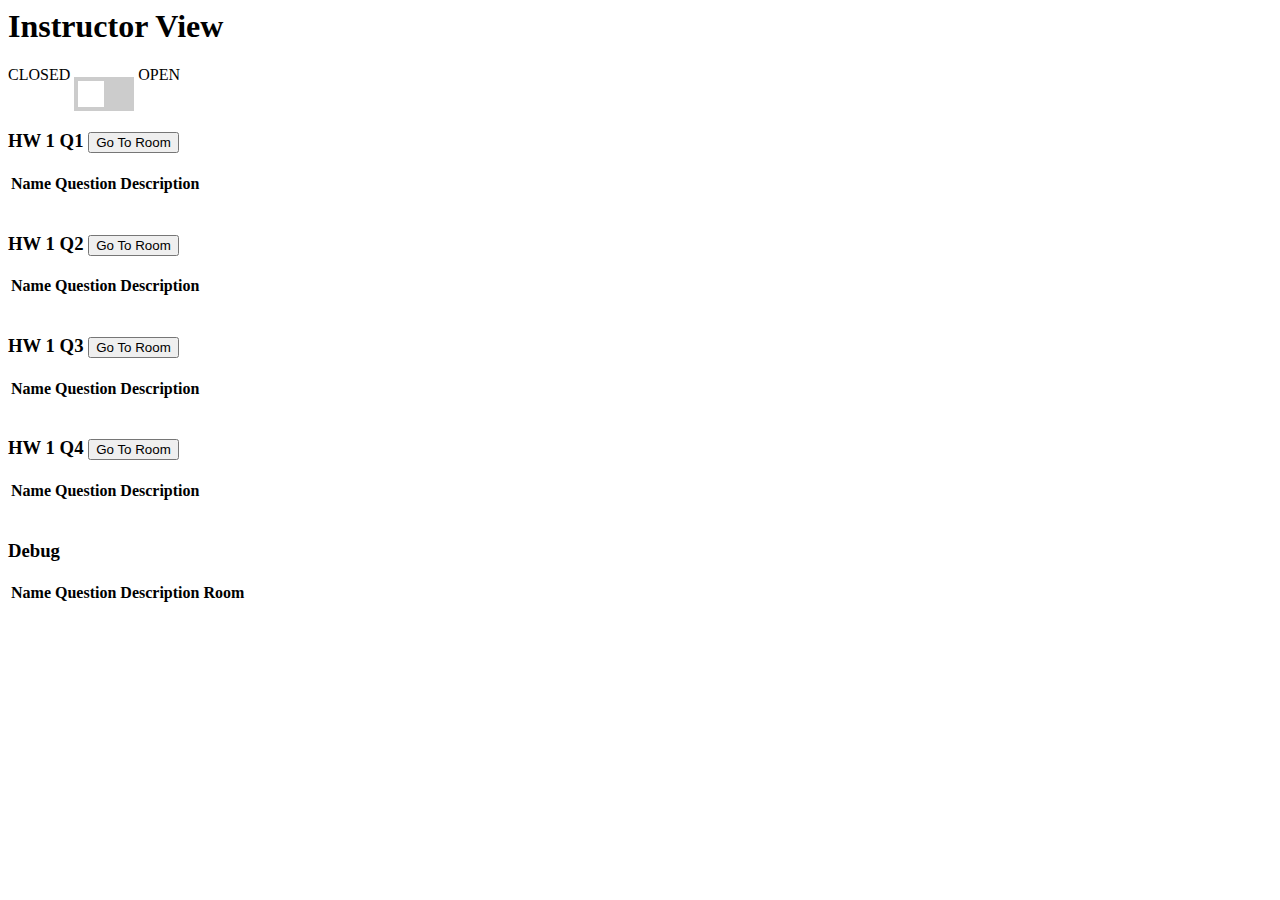
<file: instructor_view.html>
<html>
  <head>
  
    <script src="/instructor_view.js"></script>
	<link rel='stylesheet' href='main.css'></link>

	
  </head>
  <body>
    <h1>
      Instructor View
    </h1>
 
	<span>CLOSED</span>
	<!-- Rectangular switch -->
	<label class="switch">
		<input type="checkbox">
		<span class="slider"></span>
	 </label>
	 <span>OPEN</span>

	<div id = 'category-container' >
		<h3>HW 1 Q1
			<button id="add-button">Go To Room</button>
		</h3>
		<table id = "HW-1-Q1-table">
		  <tr>
			<th>Name</th>
			<th>Question</th>
			<th>Description</th>
		  </tr>
		</table>
		<br>
	 </div> 
	 
	<div id = 'category-container' >
		<h3>HW 1 Q2
			<button id="add-button">Go To Room</button>
		</h3>
		<table id = "HW-1-Q2-table">
		  <tr>
			<th>Name</th>
			<th>Question</th>
			<th>Description</th>
		  </tr>
		</table>
		<br>
	 </div> 
	 
	 	<div id = 'category-container' >
		<h3>HW 1 Q3
			<button id="add-button">Go To Room</button>
		</h3>
		<table id = "HW-1-Q3-table">
		  <tr>
			<th>Name</th>
			<th>Question</th>
			<th>Description</th>
		  </tr>
		</table>
		<br>
	 </div> 
	 
	 	<div id = 'category-container' >
		<h3>HW 1 Q4
			<button id="add-button">Go To Room</button>
		</h3>
		<table id = "HW-1-Q4-table">
		  <thead>
		  <tr>
			<th>Name</th>
			<th>Question</th>
			<th>Description</th>
		  </tr>
		  </thead>
		</table>
		<br>
	 </div> 
	 
	 	<div id = 'category-container' >
		<h3>Debug</h3>
		<table id = "Debug-table">
		  <tr>
			<th>Name</th>
			<th>Question</th>
			<th>Description</th>
			<th>Room</th>
		  </tr>
		</table>
		<br>
	 </div> 

	<!-- CONTAINER FOR TESTING, NOT FOR FINAL ITERATION -->
	 <div id='test-container'>
		<p id='test-text'></p>
	 </div>


  </body>
</html>

<!-- 
applies CSS styles, later style sheets will overright, and then anything in JS will 
supercede what is in the stylesheets

-->
</file>
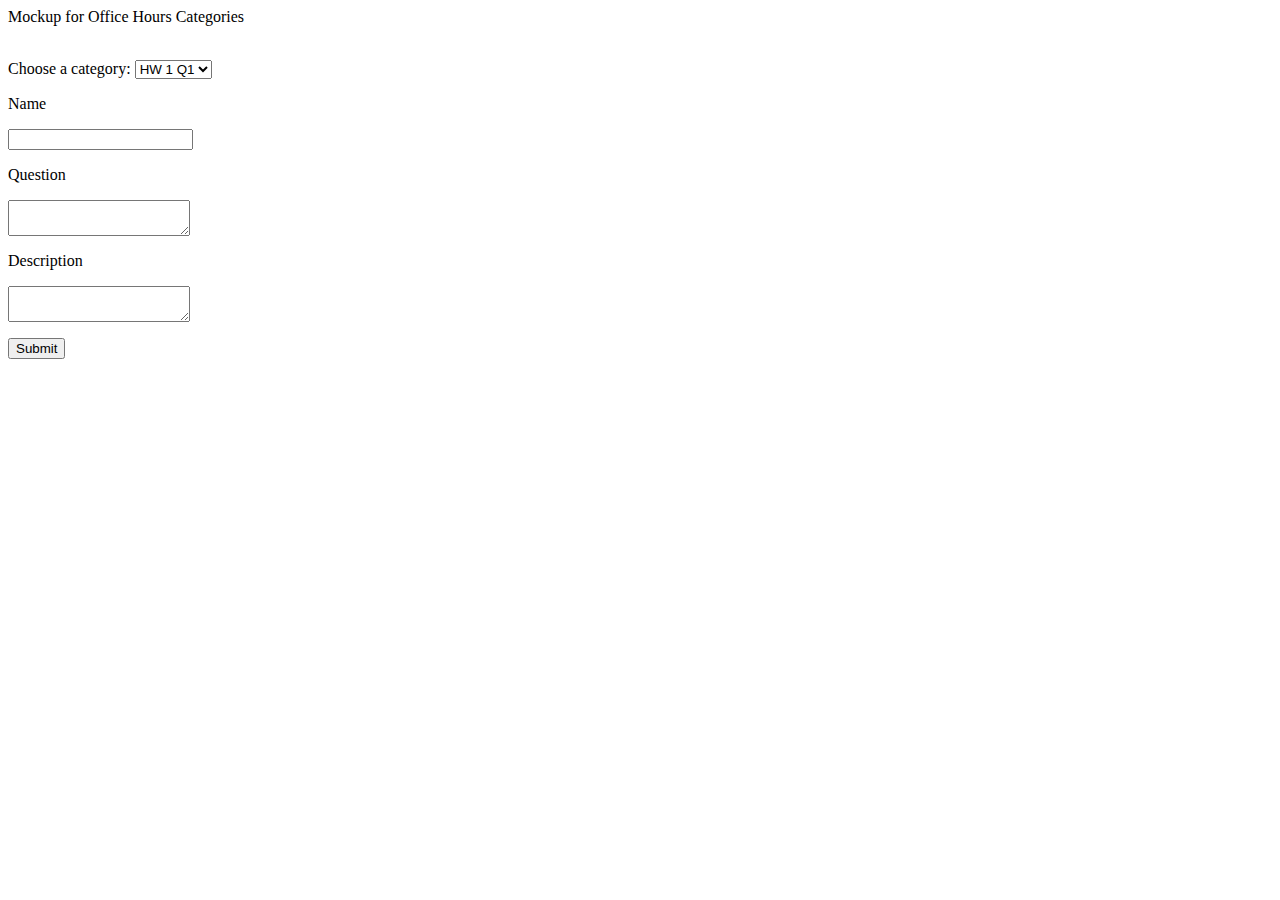
<file: submit_question.html>
<html>
  <head>
  
    <script src="/submit_question.js"></script>
	<link rel='stylesheet' href='main.css'></link>

	
  </head>
  <body>
    <p>
      Mockup for Office Hours Categories
    </p>
 <!--
	 <div id='category-button-container'>
	   <input type='button' value='HW 1 Q1'></input>
	   <input type='button' value='HW 1 Q2'></input>
	   <input type='button' value='HW 1 Q3'></input>
	   <input type='button' value='HW 1 Q4'></input>
	   <button id="add-button">Debug</button>
	 </div>
-->
	 <br>
	 <div id = 'category-drop-down-container'>
		<label for="categories">Choose a category:</label>

		<select name="categories" id="categories">
		  <option value = "1">HW 1 Q1</option>
		  <option value = "2">HW 1 Q2</option>
		  <option value = "3">HW 1 Q3</option>
		  <option value = "4">HW 1 Q4</option>
		  <option value = "5">Debug</option>
		</select>
	 
	 </div>

	<div id = 'name-container' >
		<p>Name</p>
		<input type='text' id='name-text-input'></input>
	 </div> 

	<div id = 'question-container' >
		<p>Question</p>
		<textarea id='question-text-area'></textarea>
	 </div> 
	 
	 <div id = 'description-container' >
		<p>Description</p>
		<textarea id='description-text-area'></textarea>
	 </div> 

	<p></p>

	 <div id='button-container'>
	   <button id="submit-button">Submit</button>
	 </div>
	 
	 <!-- CONTAINER FOR TESTING, NOT FOR FINAL ITERATION -->
	 <div id='test-container'>
		<p id='test-text'></p>
	 </div>

  </body>
</html>

<!-- 
applies CSS styles, later style sheets will overright, and then anything in JS will 
supercede what is in the stylesheets

-->
</file>
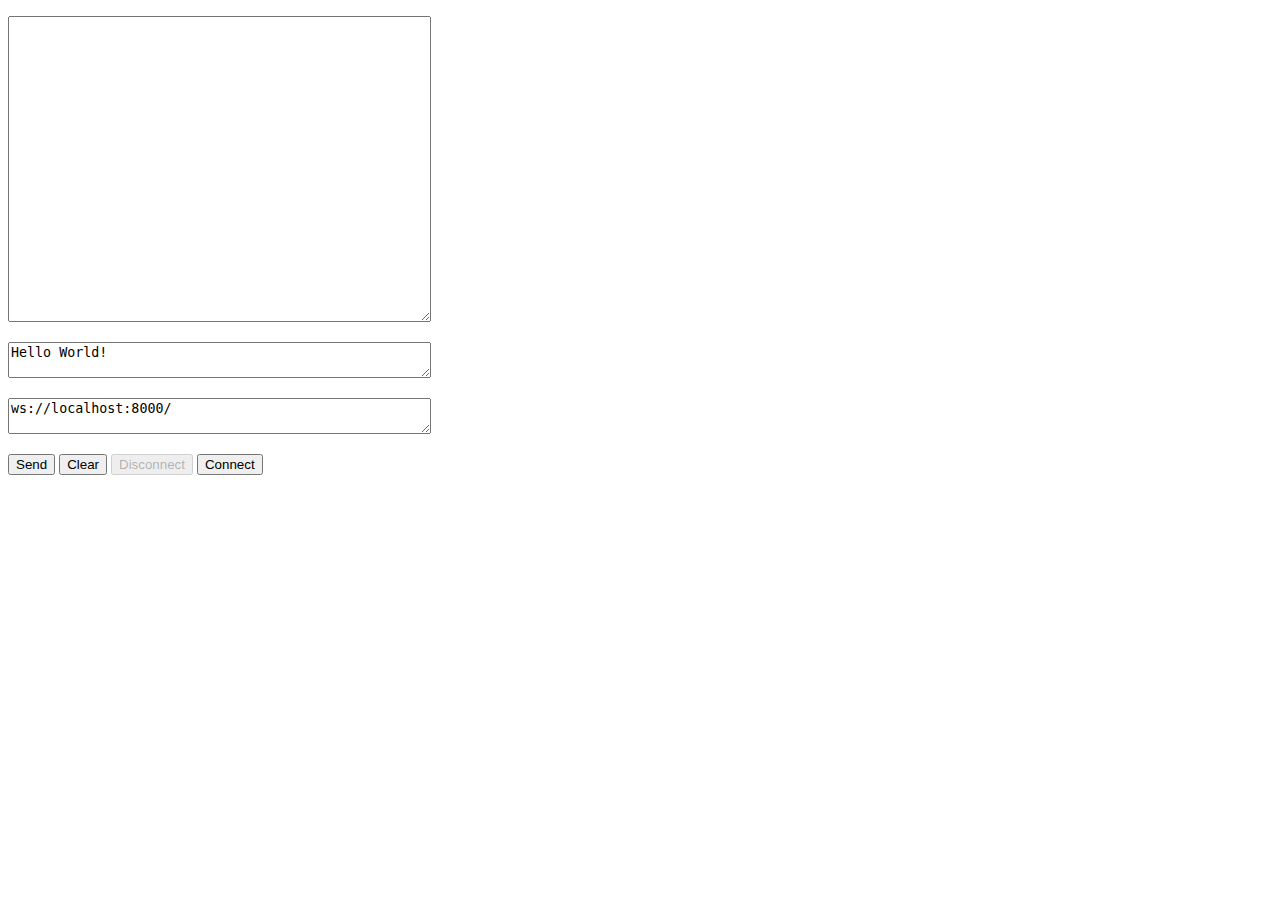
<file: SimpleWebSocketServer/websocket.html>
<!DOCTYPE html>

<meta charset="utf-8" />

<title>WebSocket Test</title>

<script language="javascript" type="text/javascript">


  function init()
  {
	document.myform.url.value = "ws://localhost:8000/"
	document.myform.inputtext.value = "Hello World!"
	document.myform.disconnectButton.disabled = true;
  }

  function doConnect()
  {
    websocket = new WebSocket(document.myform.url.value);
    websocket.onopen = function(evt) { onOpen(evt) };
    websocket.onclose = function(evt) { onClose(evt) };
    websocket.onmessage = function(evt) { onMessage(evt) };
    websocket.onerror = function(evt) { onError(evt) };
  }

  function onOpen(evt)
  {
    writeToScreen("connected\n");
	document.myform.connectButton.disabled = true;
	document.myform.disconnectButton.disabled = false;
  }

  function onClose(evt)
  {
    writeToScreen("disconnected\n");
	document.myform.connectButton.disabled = false;
	document.myform.disconnectButton.disabled = true;
  }

  function onMessage(evt)
  {
    writeToScreen("response: " + evt.data + '\n');
  }

  function onError(evt)
  {
    writeToScreen('error: ' + evt.data + '\n');

	websocket.close();

	document.myform.connectButton.disabled = false;
	document.myform.disconnectButton.disabled = true;

  }

  function doSend(message)
  {
    writeToScreen("sent: " + message + '\n'); 
    websocket.send(message);
  }

  function writeToScreen(message)
  {
    document.myform.outputtext.value += message
	document.myform.outputtext.scrollTop = document.myform.outputtext.scrollHeight;

  }

  window.addEventListener("load", init, false);


   function sendText() {
		doSend( document.myform.inputtext.value );
   }

  function clearText() {
		document.myform.outputtext.value = "";
   }

   function doDisconnect() {
		websocket.close();
   }


</script>

<div id="output"></div>

<form name="myform">
<p>
<textarea name="outputtext" rows="20" cols="50"></textarea>
</p>
<p>
<textarea name="inputtext" cols="50"></textarea>
</p>
<p>
<textarea name="url" cols="50"></textarea>
</p>
<p>
<input type="button" name=sendButton value="Send" onClick="sendText();">
<input type="button" name=clearButton value="Clear" onClick="clearText();">
<input type="button" name=disconnectButton value="Disconnect" onClick="doDisconnect();">
<input type="button" name=connectButton value="Connect" onClick="doConnect();">
</p>


</form>
</html>
</file>
<file: main.css>
/* The switch - the box around the slider */
.switch {
  position: relative;
  display: inline-block;
  width: 60px;
  height: 34px;
}

/* Hide default HTML checkbox */
.switch input {
  opacity: 0;
  width: 0;
  height: 0;
}

/* The slider */
.slider {
  position: absolute;
  cursor: pointer;
  top: 0;
  left: 0;
  right: 0;
  bottom: 0;
  background-color: #ccc;
  -webkit-transition: .4s;
  transition: .4s;
}

.slider:before {
  position: absolute;
  content: attr(data-off);
  height: 26px;
  width: 26px;
  left: 4px;
  bottom: 4px;
  background-color: white;
  -webkit-transition: .4s;
  transition: .4s;
}

input:checked + .slider {
  background-color: #2196F3;
}

input:focus + .slider {
  box-shadow: 0 0 1px #2196F3;
}

input:checked + .slider:before {
  -webkit-transform: translateX(26px);
  -ms-transform: translateX(26px);
  transform: translateX(26px);
}
</file>
